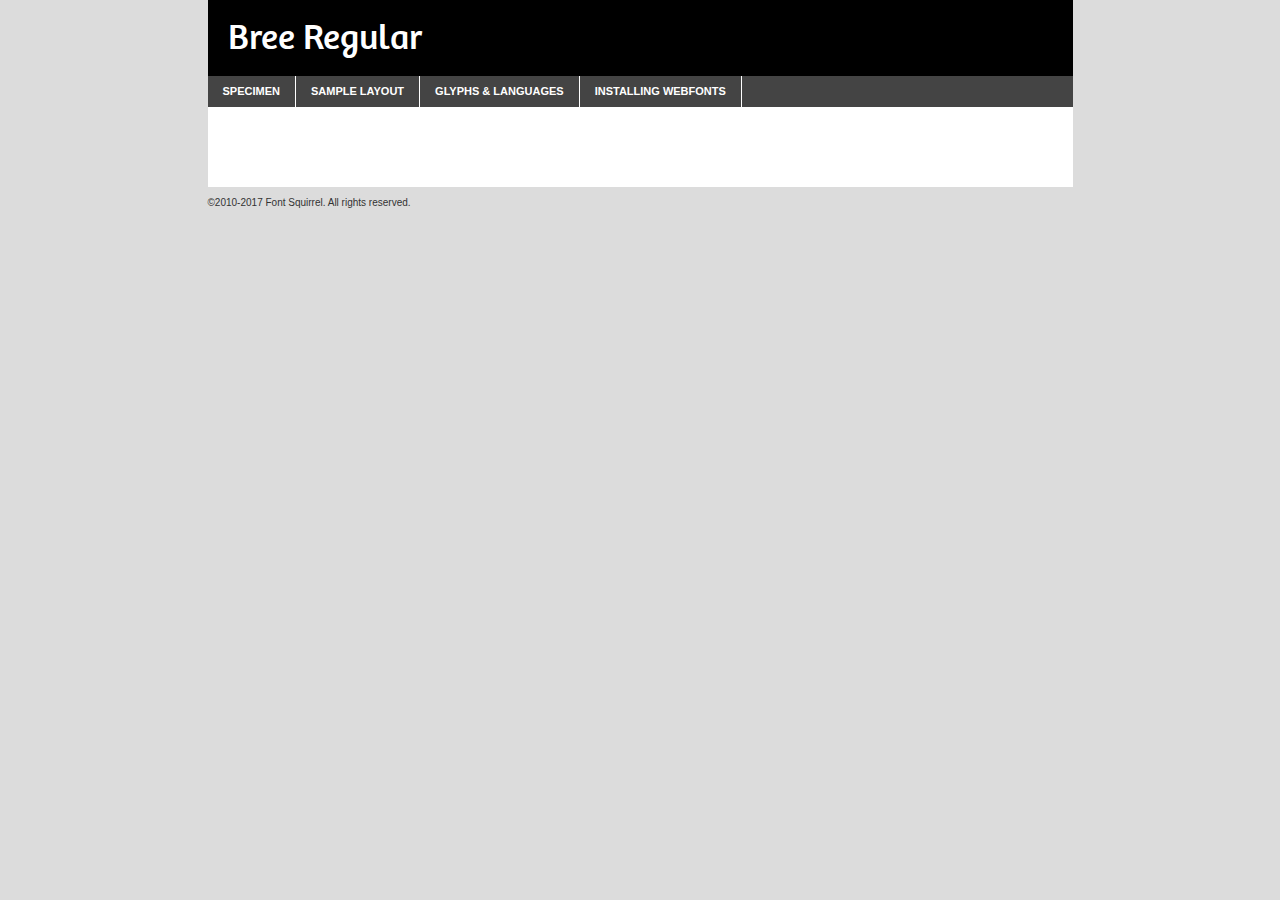
<file: brewing.studio/font/bree/bree-demo.html>
<!DOCTYPE html PUBLIC "-//W3C//DTD XHTML 1.0 Transitional//EN"
	"http://www.w3.org/TR/xhtml1/DTD/xhtml1-transitional.dtd">

<html xmlns="http://www.w3.org/1999/xhtml" xml:lang="en" lang="en">
<head>
	<meta http-equiv="Content-Type" content="text/html; charset=utf-8" />
	<script src="http://ajax.googleapis.com/ajax/libs/jquery/1.7.2/jquery.min.js" type="text/javascript" charset="utf-8"></script>
	<script type="text/javascript">
	(function($){$.fn.easyTabs=function(option){var param=jQuery.extend({fadeSpeed:"fast",defaultContent:1,activeClass:'active'},option);$(this).each(function(){var thisId="#"+this.id;if(param.defaultContent==''){param.defaultContent=1;}
	if(typeof param.defaultContent=="number")
	{var defaultTab=$(thisId+" .tabs li:eq("+(param.defaultContent-1)+") a").attr('href').substr(1);}else{var defaultTab=param.defaultContent;}
	$(thisId+" .tabs li a").each(function(){var tabToHide=$(this).attr('href').substr(1);$("#"+tabToHide).addClass('easytabs-tab-content');});hideAll();changeContent(defaultTab);function hideAll(){$(thisId+" .easytabs-tab-content").hide();}
	function changeContent(tabId){hideAll();$(thisId+" .tabs li").removeClass(param.activeClass);$(thisId+" .tabs li a[href=#"+tabId+"]").closest('li').addClass(param.activeClass);if(param.fadeSpeed!="none")
	{$(thisId+" #"+tabId).fadeIn(param.fadeSpeed);}else{$(thisId+" #"+tabId).show();}}
	$(thisId+" .tabs li").click(function(){var tabId=$(this).find('a').attr('href').substr(1);changeContent(tabId);return false;});});}})(jQuery);
	</script>
	<link rel="stylesheet" href="specimen_files/specimen_stylesheet.css" type="text/css" charset="utf-8" />
	<link rel="stylesheet" href="stylesheet.css" type="text/css" charset="utf-8" />

	<style type="text/css">
					body{
				font-family: 'bree_rgregular';
							}
		</style>

	<title>Bree Regular Specimen</title>
	
	
	<script type="text/javascript" charset="utf-8">
		$(document).ready(function() {
			$('#container').easyTabs({defaultContent:1});
		});
	</script>
</head>

<body>
<div id="container">
	<div id="header">
		Bree Regular	</div>
	<ul class="tabs">
		<li><a href="#specimen">Specimen</a></li>
		<li><a href="#layout">Sample Layout</a></li>
				<li><a href="#glyphs">Glyphs &amp; Languages</a></li>
		<li><a href="#installing">Installing Webfonts</a></li>
		
	</ul>
	
	<div id="main_content">

		
			<div id="specimen">
		
				<div class="section">
					<div class="grid12 firstcol">
						<div class="huge">AaBb</div>
					</div>
				</div>
		
				<div class="section">
					<div class="glyph_range">A&#x200B;B&#x200b;C&#x200b;D&#x200b;E&#x200b;F&#x200b;G&#x200b;H&#x200b;I&#x200b;J&#x200b;K&#x200b;L&#x200b;M&#x200b;N&#x200b;O&#x200b;P&#x200b;Q&#x200b;R&#x200b;S&#x200b;T&#x200b;U&#x200b;V&#x200b;W&#x200b;X&#x200b;Y&#x200b;Z&#x200b;a&#x200b;b&#x200b;c&#x200b;d&#x200b;e&#x200b;f&#x200b;g&#x200b;h&#x200b;i&#x200b;j&#x200b;k&#x200b;l&#x200b;m&#x200b;n&#x200b;o&#x200b;p&#x200b;q&#x200b;r&#x200b;s&#x200b;t&#x200b;u&#x200b;v&#x200b;w&#x200b;x&#x200b;y&#x200b;z&#x200b;1&#x200b;2&#x200b;3&#x200b;4&#x200b;5&#x200b;6&#x200b;7&#x200b;8&#x200b;9&#x200b;0&#x200b;&amp;&#x200b;.&#x200b;,&#x200b;?&#x200b;!&#x200b;&#64;&#x200b;(&#x200b;)&#x200b;#&#x200b;$&#x200b;%&#x200b;*&#x200b;+&#x200b;-&#x200b;=&#x200b;:&#x200b;;</div>
				</div>
				<div class="section">
					<div class="grid12 firstcol">
						<table class="sample_table">
							<tr><td>10</td><td class="size10">abcdefghijklmnopqrstuvwxyzABCDEFGHIJKLMNOPQRSTUVWXYZ0123456789abcdefghijklmnopqrstuvwxyzABCDEFGHIJKLMNOPQRSTUVWXYZ0123456789abcdefghijklmnopqrstuvwxyzABCDEFGHIJKLMNOPQRSTUVWXYZ</td></tr>
							<tr><td>11</td><td class="size11">abcdefghijklmnopqrstuvwxyzABCDEFGHIJKLMNOPQRSTUVWXYZ0123456789abcdefghijklmnopqrstuvwxyzABCDEFGHIJKLMNOPQRSTUVWXYZ0123456789abcdefghijklmnopqrstuvwxyzABCDEFGHIJKLMNOPQRSTUVWXYZ</td></tr>
							<tr><td>12</td><td class="size12">abcdefghijklmnopqrstuvwxyzABCDEFGHIJKLMNOPQRSTUVWXYZ0123456789abcdefghijklmnopqrstuvwxyzABCDEFGHIJKLMNOPQRSTUVWXYZ0123456789abcdefghijklmnopqrstuvwxyzABCDEFGHIJKLMNOPQRSTUVWXYZ</td></tr>
							<tr><td>13</td><td class="size13">abcdefghijklmnopqrstuvwxyzABCDEFGHIJKLMNOPQRSTUVWXYZ0123456789abcdefghijklmnopqrstuvwxyzABCDEFGHIJKLMNOPQRSTUVWXYZ0123456789abcdefghijklmnopqrstuvwxyzABCDEFGHIJKLMNOPQRSTUVWXYZ</td></tr>
							<tr><td>14</td><td class="size14">abcdefghijklmnopqrstuvwxyzABCDEFGHIJKLMNOPQRSTUVWXYZ0123456789abcdefghijklmnopqrstuvwxyzABCDEFGHIJKLMNOPQRSTUVWXYZ0123456789abcdefghijklmnopqrstuvwxyzABCDEFGHIJKLMNOPQRSTUVWXYZ</td></tr>
							<tr><td>16</td><td class="size16">abcdefghijklmnopqrstuvwxyzABCDEFGHIJKLMNOPQRSTUVWXYZ0123456789abcdefghijklmnopqrstuvwxyzABCDEFGHIJKLMNOPQRSTUVWXYZ</td></tr>
							<tr><td>18</td><td class="size18">abcdefghijklmnopqrstuvwxyzABCDEFGHIJKLMNOPQRSTUVWXYZ0123456789abcdefghijklmnopqrstuvwxyzABCDEFGHIJKLMNOPQRSTUVWXYZ</td></tr>
							<tr><td>20</td><td class="size20">abcdefghijklmnopqrstuvwxyzABCDEFGHIJKLMNOPQRSTUVWXYZ0123456789abcdefghijklmnopqrstuvwxyzABCDEFGHIJKLMNOPQRSTUVWXYZ</td></tr>
							<tr><td>24</td><td class="size24">abcdefghijklmnopqrstuvwxyzABCDEFGHIJKLMNOPQRSTUVWXYZ0123456789abcdefghijklmnopqrstuvwxyzABCDEFGHIJKLMNOPQRSTUVWXYZ</td></tr>
							<tr><td>30</td><td class="size30">abcdefghijklmnopqrstuvwxyzABCDEFGHIJKLMNOPQRSTUVWXYZ0123456789abcdefghijklmnopqrstuvwxyzABCDEFGHIJKLMNOPQRSTUVWXYZ</td></tr>
							<tr><td>36</td><td class="size36">abcdefghijklmnopqrstuvwxyzABCDEFGHIJKLMNOPQRSTUVWXYZ0123456789abcdefghijklmnopqrstuvwxyzABCDEFGHIJKLMNOPQRSTUVWXYZ</td></tr>
							<tr><td>48</td><td class="size48">abcdefghijklmnopqrstuvwxyzABCDEFGHIJKLMNOPQRSTUVWXYZ0123456789abcdefghijklmnopqrstuvwxyzABCDEFGHIJKLMNOPQRSTUVWXYZ</td></tr>
							<tr><td>60</td><td class="size60">abcdefghijklmnopqrstuvwxyzABCDEFGHIJKLMNOPQRSTUVWXYZ0123456789abcdefghijklmnopqrstuvwxyzABCDEFGHIJKLMNOPQRSTUVWXYZ</td></tr>
							<tr><td>72</td><td class="size72">abcdefghijklmnopqrstuvwxyzABCDEFGHIJKLMNOPQRSTUVWXYZ0123456789abcdefghijklmnopqrstuvwxyzABCDEFGHIJKLMNOPQRSTUVWXYZ</td></tr>
							<tr><td>90</td><td class="size90">abcdefghijklmnopqrstuvwxyzABCDEFGHIJKLMNOPQRSTUVWXYZ0123456789abcdefghijklmnopqrstuvwxyzABCDEFGHIJKLMNOPQRSTUVWXYZ</td></tr>
						</table>
				
					</div>
			
				</div>
		
		
		
								<div class="section" id="bodycomparison">


										<div id="xheight">
				<div class="fontbody">&#x25FC;&#x25FC;&#x25FC;&#x25FC;&#x25FC;&#x25FC;&#x25FC;&#x25FC;&#x25FC;&#x25FC;&#x25FC;&#x25FC;&#x25FC;&#x25FC;&#x25FC;&#x25FC;&#x25FC;&#x25FC;&#x25FC;&#x25FC;&#x25FC;&#x25FC;&#x25FC;&#x25FC;&#x25FC;&#x25FC;&#x25FC;&#x25FC;&#x25FC;&#x25FC;&#x25FC;&#x25FC;&#x25FC;&#x25FC;&#x25FC;&#x25FC;&#x25FC;&#x25FC;&#x25FC;&#x25FC;&#x25FC;&#x25FC;&#x25FC;&#x25FC;&#x25FC;&#x25FC;&#x25FC;&#x25FC;&#x25FC;&#x25FC;&#x25FC;&#x25FC;&#x25FC;&#x25FC;&#x25FC;&#x25FC;&#x25FC;&#x25FC;&#x25FC;&#x25FC;&#x25FC;&#x25FC;&#x25FC;&#x25FC;&#x25FC;&#x25FC;&#x25FC;&#x25FC;&#x25FC;&#x25FC;&#x25FC;&#x25FC;&#x25FC;&#x25FC;&#x25FC;&#x25FC;&#x25FC;&#x25FC;&#x25FC;&#x25FC;&#x25FC;&#x25FC;&#x25FC;&#x25FC;&#x25FC;&#x25FC;&#x25FC;&#x25FC;&#x25FC;&#x25FC;&#x25FC;&#x25FC;&#x25FC;&#x25FC;&#x25FC;&#x25FC;&#x25FC;&#x25FC;&#x25FC;body</div><div class="arialbody">body</div><div class="verdanabody">body</div><div class="georgiabody">body</div></div>
										<div class="fontbody" style="z-index:1">
											body<span>Bree Regular</span>
										</div>
										<div class="arialbody" style="z-index:1">
											body<span>Arial</span>
										</div>
										<div class="verdanabody" style="z-index:1">
											body<span>Verdana</span>
										</div>
										<div class="georgiabody" style="z-index:1">
											body<span>Georgia</span>
										</div>



								</div>
		
		
				<div class="section psample psample_row1" id="">
					
					<div class="grid2 firstcol">
						<p class="size10"><span>10.</span>Aenean lacinia bibendum nulla sed consectetur. Fusce dapibus, tellus ac cursus commodo, tortor mauris condimentum nibh, ut fermentum massa justo sit amet risus. Nullam id dolor id nibh ultricies vehicula ut id elit. Cum sociis natoque penatibus et magnis dis parturient montes, nascetur ridiculus mus. Nulla vitae elit libero, a pharetra augue.</p>
			
					</div>
					<div class="grid3">
						<p class="size11"><span>11.</span>Aenean lacinia bibendum nulla sed consectetur. Fusce dapibus, tellus ac cursus commodo, tortor mauris condimentum nibh, ut fermentum massa justo sit amet risus. Nullam id dolor id nibh ultricies vehicula ut id elit. Cum sociis natoque penatibus et magnis dis parturient montes, nascetur ridiculus mus. Nulla vitae elit libero, a pharetra augue.</p>
			
					</div>
					<div class="grid3">
						<p class="size12"><span>12.</span>Aenean lacinia bibendum nulla sed consectetur. Fusce dapibus, tellus ac cursus commodo, tortor mauris condimentum nibh, ut fermentum massa justo sit amet risus. Nullam id dolor id nibh ultricies vehicula ut id elit. Cum sociis natoque penatibus et magnis dis parturient montes, nascetur ridiculus mus. Nulla vitae elit libero, a pharetra augue.</p>
			
					</div>
					<div class="grid4">
						<p class="size13"><span>13.</span>Aenean lacinia bibendum nulla sed consectetur. Fusce dapibus, tellus ac cursus commodo, tortor mauris condimentum nibh, ut fermentum massa justo sit amet risus. Nullam id dolor id nibh ultricies vehicula ut id elit. Cum sociis natoque penatibus et magnis dis parturient montes, nascetur ridiculus mus. Nulla vitae elit libero, a pharetra augue.</p>
			
					</div>
					<div class="white_blend"></div>
					
				</div>
				<div class="section psample psample_row2" id="">
					<div class="grid3 firstcol">
						<p class="size14"><span>14.</span>Aenean lacinia bibendum nulla sed consectetur. Fusce dapibus, tellus ac cursus commodo, tortor mauris condimentum nibh, ut fermentum massa justo sit amet risus. Nullam id dolor id nibh ultricies vehicula ut id elit. Cum sociis natoque penatibus et magnis dis parturient montes, nascetur ridiculus mus. Nulla vitae elit libero, a pharetra augue.</p>
			
					</div>
					<div class="grid4">
						<p class="size16"><span>16.</span>Aenean lacinia bibendum nulla sed consectetur. Fusce dapibus, tellus ac cursus commodo, tortor mauris condimentum nibh, ut fermentum massa justo sit amet risus. Nullam id dolor id nibh ultricies vehicula ut id elit. Cum sociis natoque penatibus et magnis dis parturient montes, nascetur ridiculus mus. Nulla vitae elit libero, a pharetra augue.</p>
			
					</div>
					<div class="grid5">
						<p class="size18"><span>18.</span>Aenean lacinia bibendum nulla sed consectetur. Fusce dapibus, tellus ac cursus commodo, tortor mauris condimentum nibh, ut fermentum massa justo sit amet risus. Nullam id dolor id nibh ultricies vehicula ut id elit. Cum sociis natoque penatibus et magnis dis parturient montes, nascetur ridiculus mus. Nulla vitae elit libero, a pharetra augue.</p>
			
					</div>

					<div class="white_blend"></div>

				</div>
				
				<div class="section psample psample_row3" id="">
					<div class="grid5 firstcol">
						<p class="size20"><span>20.</span>Aenean lacinia bibendum nulla sed consectetur. Fusce dapibus, tellus ac cursus commodo, tortor mauris condimentum nibh, ut fermentum massa justo sit amet risus. Nullam id dolor id nibh ultricies vehicula ut id elit. Cum sociis natoque penatibus et magnis dis parturient montes, nascetur ridiculus mus. Nulla vitae elit libero, a pharetra augue.</p>
					</div>
					<div class="grid7">
						<p class="size24"><span>24.</span>Aenean lacinia bibendum nulla sed consectetur. Fusce dapibus, tellus ac cursus commodo, tortor mauris condimentum nibh, ut fermentum massa justo sit amet risus. Nullam id dolor id nibh ultricies vehicula ut id elit. Cum sociis natoque penatibus et magnis dis parturient montes, nascetur ridiculus mus. Nulla vitae elit libero, a pharetra augue.</p>
					</div>
					
					<div class="white_blend"></div>
					
				</div>
				
				<div class="section psample psample_row4" id="">
					<div class="grid12 firstcol">
						<p class="size30"><span>30.</span>Aenean lacinia bibendum nulla sed consectetur. Fusce dapibus, tellus ac cursus commodo, tortor mauris condimentum nibh, ut fermentum massa justo sit amet risus. Nullam id dolor id nibh ultricies vehicula ut id elit. Cum sociis natoque penatibus et magnis dis parturient montes, nascetur ridiculus mus. Nulla vitae elit libero, a pharetra augue.</p>
					</div>
					<div class="white_blend"></div>
					
				</div>
				
				
				
				<div class="section psample psample_row1 fullreverse">
					<div class="grid2 firstcol">
						<p class="size10"><span>10.</span>Aenean lacinia bibendum nulla sed consectetur. Fusce dapibus, tellus ac cursus commodo, tortor mauris condimentum nibh, ut fermentum massa justo sit amet risus. Nullam id dolor id nibh ultricies vehicula ut id elit. Cum sociis natoque penatibus et magnis dis parturient montes, nascetur ridiculus mus. Nulla vitae elit libero, a pharetra augue.</p>
			
					</div>
					<div class="grid3">
						<p class="size11"><span>11.</span>Aenean lacinia bibendum nulla sed consectetur. Fusce dapibus, tellus ac cursus commodo, tortor mauris condimentum nibh, ut fermentum massa justo sit amet risus. Nullam id dolor id nibh ultricies vehicula ut id elit. Cum sociis natoque penatibus et magnis dis parturient montes, nascetur ridiculus mus. Nulla vitae elit libero, a pharetra augue.</p>
			
					</div>
					<div class="grid3">
						<p class="size12"><span>12.</span>Aenean lacinia bibendum nulla sed consectetur. Fusce dapibus, tellus ac cursus commodo, tortor mauris condimentum nibh, ut fermentum massa justo sit amet risus. Nullam id dolor id nibh ultricies vehicula ut id elit. Cum sociis natoque penatibus et magnis dis parturient montes, nascetur ridiculus mus. Nulla vitae elit libero, a pharetra augue.</p>
			
					</div>
					<div class="grid4">
						<p class="size13"><span>13.</span>Aenean lacinia bibendum nulla sed consectetur. Fusce dapibus, tellus ac cursus commodo, tortor mauris condimentum nibh, ut fermentum massa justo sit amet risus. Nullam id dolor id nibh ultricies vehicula ut id elit. Cum sociis natoque penatibus et magnis dis parturient montes, nascetur ridiculus mus. Nulla vitae elit libero, a pharetra augue.</p>
			
					</div>
					<div class="black_blend"></div>
					
				</div>
				
				<div class="section psample psample_row2 fullreverse">
					<div class="grid3 firstcol">
						<p class="size14"><span>14.</span>Aenean lacinia bibendum nulla sed consectetur. Fusce dapibus, tellus ac cursus commodo, tortor mauris condimentum nibh, ut fermentum massa justo sit amet risus. Nullam id dolor id nibh ultricies vehicula ut id elit. Cum sociis natoque penatibus et magnis dis parturient montes, nascetur ridiculus mus. Nulla vitae elit libero, a pharetra augue.</p>
			
					</div>
					<div class="grid4">
						<p class="size16"><span>16.</span>Aenean lacinia bibendum nulla sed consectetur. Fusce dapibus, tellus ac cursus commodo, tortor mauris condimentum nibh, ut fermentum massa justo sit amet risus. Nullam id dolor id nibh ultricies vehicula ut id elit. Cum sociis natoque penatibus et magnis dis parturient montes, nascetur ridiculus mus. Nulla vitae elit libero, a pharetra augue.</p>
			
					</div>
					<div class="grid5">
						<p class="size18"><span>18.</span>Aenean lacinia bibendum nulla sed consectetur. Fusce dapibus, tellus ac cursus commodo, tortor mauris condimentum nibh, ut fermentum massa justo sit amet risus. Nullam id dolor id nibh ultricies vehicula ut id elit. Cum sociis natoque penatibus et magnis dis parturient montes, nascetur ridiculus mus. Nulla vitae elit libero, a pharetra augue.</p>
			
					</div>
					<div class="black_blend"></div>

				</div>
				
				<div class="section psample fullreverse psample_row3" id="">
					<div class="grid5 firstcol">
						<p class="size20"><span>20.</span>Aenean lacinia bibendum nulla sed consectetur. Fusce dapibus, tellus ac cursus commodo, tortor mauris condimentum nibh, ut fermentum massa justo sit amet risus. Nullam id dolor id nibh ultricies vehicula ut id elit. Cum sociis natoque penatibus et magnis dis parturient montes, nascetur ridiculus mus. Nulla vitae elit libero, a pharetra augue.</p>
					</div>
					<div class="grid7">
						<p class="size24"><span>24.</span>Aenean lacinia bibendum nulla sed consectetur. Fusce dapibus, tellus ac cursus commodo, tortor mauris condimentum nibh, ut fermentum massa justo sit amet risus. Nullam id dolor id nibh ultricies vehicula ut id elit. Cum sociis natoque penatibus et magnis dis parturient montes, nascetur ridiculus mus. Nulla vitae elit libero, a pharetra augue.</p>
					</div>
					
					<div class="black_blend"></div>
					
				</div>
				
				<div class="section psample fullreverse psample_row4" id="" style="border-bottom: 20px #000 solid;">
					<div class="grid12 firstcol">
						<p class="size30"><span>30.</span>Aenean lacinia bibendum nulla sed consectetur. Fusce dapibus, tellus ac cursus commodo, tortor mauris condimentum nibh, ut fermentum massa justo sit amet risus. Nullam id dolor id nibh ultricies vehicula ut id elit. Cum sociis natoque penatibus et magnis dis parturient montes, nascetur ridiculus mus. Nulla vitae elit libero, a pharetra augue.</p>
					</div>
					<div class="black_blend"></div>
					
				</div>
				
				
				
				
			</div>
			
			<div id="layout">
				
				<div class="section">
					
					<div class="grid12 firstcol">
						<h1>Lorem Ipsum Dolor</h1>
						<h2>Etiam porta sem malesuada magna mollis euismod</h2>
						
						<p class="byline">By <a href="#link">Aenean Lacinia</a></p>
					</div>
				</div>
				<div class="section">
					<div class="grid8 firstcol">
						<p class="large">Donec sed odio dui. Morbi leo risus, porta ac consectetur ac, vestibulum at eros. Fusce dapibus, tellus ac cursus commodo, tortor mauris condimentum nibh, ut fermentum massa justo sit amet risus. </p>

						
						<h3>Pellentesque ornare sem</h3>

						<p>Maecenas sed diam eget risus varius blandit sit amet non magna. Maecenas faucibus mollis interdum. Donec ullamcorper nulla non metus auctor fringilla. Nullam id dolor id nibh ultricies vehicula ut id elit. Nullam id dolor id nibh ultricies vehicula ut id elit. </p>

						<p>Aenean eu leo quam. Pellentesque ornare sem lacinia quam venenatis vestibulum. Lorem ipsum dolor sit amet, consectetur adipiscing elit. Cum sociis natoque penatibus et magnis dis parturient montes, nascetur ridiculus mus. </p>

						<p>Nulla vitae elit libero, a pharetra augue. Praesent commodo cursus magna, vel scelerisque nisl consectetur et. Aenean lacinia bibendum nulla sed consectetur. </p>

						<p>Nullam quis risus eget urna mollis ornare vel eu leo. Nullam quis risus eget urna mollis ornare vel eu leo. Maecenas sed diam eget risus varius blandit sit amet non magna. Donec ullamcorper nulla non metus auctor fringilla. </p>

						<h3>Cras mattis consectetur</h3>

						<p>Aenean eu leo quam. Pellentesque ornare sem lacinia quam venenatis vestibulum. Aenean lacinia bibendum nulla sed consectetur. Integer posuere erat a ante venenatis dapibus posuere velit aliquet. Cras mattis consectetur purus sit amet fermentum. </p>

						<p>Nullam id dolor id nibh ultricies vehicula ut id elit. Nullam quis risus eget urna mollis ornare vel eu leo. Cras mattis consectetur purus sit amet fermentum.</p>
					</div>
					
					<div class="grid4 sidebar">
						
						<div class="box reverse">
							<p class="last">Nullam quis risus eget urna mollis ornare vel eu leo. Donec ullamcorper nulla non metus auctor fringilla. Cras mattis consectetur purus sit amet fermentum. Sed posuere consectetur est at lobortis. Lorem ipsum dolor sit amet, consectetur adipiscing elit. </p>
						</div>
						
						<p class="caption">Maecenas sed diam eget risus varius.</p>

						<p>Vestibulum id ligula porta felis euismod semper. Integer posuere erat a ante venenatis dapibus posuere velit aliquet. Vestibulum id ligula porta felis euismod semper. Sed posuere consectetur est at lobortis. Maecenas sed diam eget risus varius blandit sit amet non magna. Fusce dapibus, tellus ac cursus commodo, tortor mauris condimentum nibh, ut fermentum massa justo sit amet risus. </p>

					

						<p>Duis mollis, est non commodo luctus, nisi erat porttitor ligula, eget lacinia odio sem nec elit. Aenean lacinia bibendum nulla sed consectetur. Vivamus sagittis lacus vel augue laoreet rutrum faucibus dolor auctor. Aenean lacinia bibendum nulla sed consectetur. Nullam quis risus eget urna mollis ornare vel eu leo. </p>

						<p>Praesent commodo cursus magna, vel scelerisque nisl consectetur et. Donec ullamcorper nulla non metus auctor fringilla. Maecenas faucibus mollis interdum. Fusce dapibus, tellus ac cursus commodo, tortor mauris condimentum nibh, ut fermentum massa justo sit amet risus. </p>

					</div>
				</div>
				
			</div>


			



		<div id="glyphs">
			<div class="section">
				<div class="grid12 firstcol">
			
				<h1>Language Support</h1>
				<p>The subset of Bree Regular in this kit supports the following languages:<br />
			
					Albanian, Basque, Breton, Chamorro, Danish, Dutch, English, Faroese, Finnish, French, Frisian, Galician, German, Icelandic, Italian, Malagasy, Norwegian, Portuguese, Spanish, Swedish, Alsatian, Aragonese, Arapaho, Arrernte, Asturian, Aymara, Bislama, Cebuano, Corsican, Fijian, French_creole, Genoese, Gilbertese, Greenlandic, Haitian_creole, Hiligaynon, Hmong, Hopi, Ibanag, Iloko_ilokano, Indonesian, Interglossa_glosa, Interlingua, Irish_gaelic, Jerriais, Lojban, Lombard, Luxembourgeois, Manx, Mohawk, Norfolk_pitcairnese, Occitan, Oromo, Pangasinan, Papiamento, Piedmontese, Potawatomi, Rhaeto-romance, Romansh, Rotokas, Sami_lule, Samoan, Sardinian, Scots_gaelic, Seychelles_creole, Shona, Sicilian, Somali, Southern_ndebele, Swahili, Swati_swazi, Tagalog_filipino_pilipino, Tetum, Tok_pisin, Uyghur_latinized, Volapuk, Walloon, Warlpiri, Xhosa, Yapese, Zulu, Latinbasic, Ubasic, Demo				</p>
				<h1>Glyph Chart</h1>
				<p>The subset of Bree Regular in this kit includes all the glyphs listed below. Unicode entities are included above each glyph to help you insert individual characters into your layout.</p>
				<div id="glyph_chart">
			
																														 <div><p>&amp;#13;</p>&#13;</div>
																				 <div><p>&amp;#32;</p>&#32;</div>
																				 <div><p>&amp;#33;</p>&#33;</div>
																				 <div><p>&amp;#34;</p>&#34;</div>
																				 <div><p>&amp;#35;</p>&#35;</div>
																				 <div><p>&amp;#36;</p>&#36;</div>
																				 <div><p>&amp;#37;</p>&#37;</div>
																				 <div><p>&amp;#38;</p>&#38;</div>
																				 <div><p>&amp;#39;</p>&#39;</div>
																				 <div><p>&amp;#40;</p>&#40;</div>
																				 <div><p>&amp;#41;</p>&#41;</div>
																				 <div><p>&amp;#42;</p>&#42;</div>
																				 <div><p>&amp;#43;</p>&#43;</div>
																				 <div><p>&amp;#44;</p>&#44;</div>
																				 <div><p>&amp;#45;</p>&#45;</div>
																				 <div><p>&amp;#46;</p>&#46;</div>
																				 <div><p>&amp;#47;</p>&#47;</div>
																				 <div><p>&amp;#48;</p>&#48;</div>
																				 <div><p>&amp;#49;</p>&#49;</div>
																				 <div><p>&amp;#50;</p>&#50;</div>
																				 <div><p>&amp;#51;</p>&#51;</div>
																				 <div><p>&amp;#52;</p>&#52;</div>
																				 <div><p>&amp;#53;</p>&#53;</div>
																				 <div><p>&amp;#54;</p>&#54;</div>
																				 <div><p>&amp;#55;</p>&#55;</div>
																				 <div><p>&amp;#56;</p>&#56;</div>
																				 <div><p>&amp;#57;</p>&#57;</div>
																				 <div><p>&amp;#58;</p>&#58;</div>
																				 <div><p>&amp;#59;</p>&#59;</div>
																				 <div><p>&amp;#60;</p>&#60;</div>
																				 <div><p>&amp;#61;</p>&#61;</div>
																				 <div><p>&amp;#62;</p>&#62;</div>
																				 <div><p>&amp;#63;</p>&#63;</div>
																				 <div><p>&amp;#64;</p>&#64;</div>
																				 <div><p>&amp;#65;</p>&#65;</div>
																				 <div><p>&amp;#66;</p>&#66;</div>
																				 <div><p>&amp;#67;</p>&#67;</div>
																				 <div><p>&amp;#68;</p>&#68;</div>
																				 <div><p>&amp;#69;</p>&#69;</div>
																				 <div><p>&amp;#70;</p>&#70;</div>
																				 <div><p>&amp;#71;</p>&#71;</div>
																				 <div><p>&amp;#72;</p>&#72;</div>
																				 <div><p>&amp;#73;</p>&#73;</div>
																				 <div><p>&amp;#74;</p>&#74;</div>
																				 <div><p>&amp;#75;</p>&#75;</div>
																				 <div><p>&amp;#76;</p>&#76;</div>
																				 <div><p>&amp;#77;</p>&#77;</div>
																				 <div><p>&amp;#78;</p>&#78;</div>
																				 <div><p>&amp;#79;</p>&#79;</div>
																				 <div><p>&amp;#80;</p>&#80;</div>
																				 <div><p>&amp;#81;</p>&#81;</div>
																				 <div><p>&amp;#82;</p>&#82;</div>
																				 <div><p>&amp;#83;</p>&#83;</div>
																				 <div><p>&amp;#84;</p>&#84;</div>
																				 <div><p>&amp;#85;</p>&#85;</div>
																				 <div><p>&amp;#86;</p>&#86;</div>
																				 <div><p>&amp;#87;</p>&#87;</div>
																				 <div><p>&amp;#88;</p>&#88;</div>
																				 <div><p>&amp;#89;</p>&#89;</div>
																				 <div><p>&amp;#90;</p>&#90;</div>
																				 <div><p>&amp;#91;</p>&#91;</div>
																				 <div><p>&amp;#92;</p>&#92;</div>
																				 <div><p>&amp;#93;</p>&#93;</div>
																				 <div><p>&amp;#94;</p>&#94;</div>
																				 <div><p>&amp;#95;</p>&#95;</div>
																				 <div><p>&amp;#96;</p>&#96;</div>
																				 <div><p>&amp;#97;</p>&#97;</div>
																				 <div><p>&amp;#98;</p>&#98;</div>
																				 <div><p>&amp;#99;</p>&#99;</div>
																				 <div><p>&amp;#100;</p>&#100;</div>
																				 <div><p>&amp;#101;</p>&#101;</div>
																				 <div><p>&amp;#102;</p>&#102;</div>
																				 <div><p>&amp;#103;</p>&#103;</div>
																				 <div><p>&amp;#104;</p>&#104;</div>
																				 <div><p>&amp;#105;</p>&#105;</div>
																				 <div><p>&amp;#106;</p>&#106;</div>
																				 <div><p>&amp;#107;</p>&#107;</div>
																				 <div><p>&amp;#108;</p>&#108;</div>
																				 <div><p>&amp;#109;</p>&#109;</div>
																				 <div><p>&amp;#110;</p>&#110;</div>
																				 <div><p>&amp;#111;</p>&#111;</div>
																				 <div><p>&amp;#112;</p>&#112;</div>
																				 <div><p>&amp;#113;</p>&#113;</div>
																				 <div><p>&amp;#114;</p>&#114;</div>
																				 <div><p>&amp;#115;</p>&#115;</div>
																				 <div><p>&amp;#116;</p>&#116;</div>
																				 <div><p>&amp;#117;</p>&#117;</div>
																				 <div><p>&amp;#118;</p>&#118;</div>
																				 <div><p>&amp;#119;</p>&#119;</div>
																				 <div><p>&amp;#120;</p>&#120;</div>
																				 <div><p>&amp;#121;</p>&#121;</div>
																				 <div><p>&amp;#122;</p>&#122;</div>
																				 <div><p>&amp;#123;</p>&#123;</div>
																				 <div><p>&amp;#124;</p>&#124;</div>
																				 <div><p>&amp;#125;</p>&#125;</div>
																				 <div><p>&amp;#126;</p>&#126;</div>
																				 <div><p>&amp;#160;</p>&#160;</div>
																				 <div><p>&amp;#161;</p>&#161;</div>
																				 <div><p>&amp;#162;</p>&#162;</div>
																				 <div><p>&amp;#163;</p>&#163;</div>
																				 <div><p>&amp;#165;</p>&#165;</div>
																				 <div><p>&amp;#166;</p>&#166;</div>
																				 <div><p>&amp;#167;</p>&#167;</div>
																				 <div><p>&amp;#168;</p>&#168;</div>
																				 <div><p>&amp;#169;</p>&#169;</div>
																				 <div><p>&amp;#170;</p>&#170;</div>
																				 <div><p>&amp;#171;</p>&#171;</div>
																				 <div><p>&amp;#172;</p>&#172;</div>
																				 <div><p>&amp;#173;</p>&#173;</div>
																				 <div><p>&amp;#174;</p>&#174;</div>
																				 <div><p>&amp;#175;</p>&#175;</div>
																				 <div><p>&amp;#176;</p>&#176;</div>
																				 <div><p>&amp;#177;</p>&#177;</div>
																				 <div><p>&amp;#178;</p>&#178;</div>
																				 <div><p>&amp;#179;</p>&#179;</div>
																				 <div><p>&amp;#180;</p>&#180;</div>
																				 <div><p>&amp;#181;</p>&#181;</div>
																				 <div><p>&amp;#182;</p>&#182;</div>
																				 <div><p>&amp;#183;</p>&#183;</div>
																				 <div><p>&amp;#184;</p>&#184;</div>
																				 <div><p>&amp;#185;</p>&#185;</div>
																				 <div><p>&amp;#186;</p>&#186;</div>
																				 <div><p>&amp;#187;</p>&#187;</div>
																				 <div><p>&amp;#188;</p>&#188;</div>
																				 <div><p>&amp;#189;</p>&#189;</div>
																				 <div><p>&amp;#190;</p>&#190;</div>
																				 <div><p>&amp;#191;</p>&#191;</div>
																				 <div><p>&amp;#192;</p>&#192;</div>
																				 <div><p>&amp;#193;</p>&#193;</div>
																				 <div><p>&amp;#194;</p>&#194;</div>
																				 <div><p>&amp;#195;</p>&#195;</div>
																				 <div><p>&amp;#196;</p>&#196;</div>
																				 <div><p>&amp;#197;</p>&#197;</div>
																				 <div><p>&amp;#198;</p>&#198;</div>
																				 <div><p>&amp;#199;</p>&#199;</div>
																				 <div><p>&amp;#200;</p>&#200;</div>
																				 <div><p>&amp;#201;</p>&#201;</div>
																				 <div><p>&amp;#202;</p>&#202;</div>
																				 <div><p>&amp;#203;</p>&#203;</div>
																				 <div><p>&amp;#204;</p>&#204;</div>
																				 <div><p>&amp;#205;</p>&#205;</div>
																				 <div><p>&amp;#206;</p>&#206;</div>
																				 <div><p>&amp;#207;</p>&#207;</div>
																				 <div><p>&amp;#208;</p>&#208;</div>
																				 <div><p>&amp;#209;</p>&#209;</div>
																				 <div><p>&amp;#210;</p>&#210;</div>
																				 <div><p>&amp;#211;</p>&#211;</div>
																				 <div><p>&amp;#212;</p>&#212;</div>
																				 <div><p>&amp;#213;</p>&#213;</div>
																				 <div><p>&amp;#214;</p>&#214;</div>
																				 <div><p>&amp;#215;</p>&#215;</div>
																				 <div><p>&amp;#216;</p>&#216;</div>
																				 <div><p>&amp;#217;</p>&#217;</div>
																				 <div><p>&amp;#218;</p>&#218;</div>
																				 <div><p>&amp;#219;</p>&#219;</div>
																				 <div><p>&amp;#220;</p>&#220;</div>
																				 <div><p>&amp;#221;</p>&#221;</div>
																				 <div><p>&amp;#222;</p>&#222;</div>
																				 <div><p>&amp;#223;</p>&#223;</div>
																				 <div><p>&amp;#224;</p>&#224;</div>
																				 <div><p>&amp;#225;</p>&#225;</div>
																				 <div><p>&amp;#226;</p>&#226;</div>
																				 <div><p>&amp;#227;</p>&#227;</div>
																				 <div><p>&amp;#228;</p>&#228;</div>
																				 <div><p>&amp;#229;</p>&#229;</div>
																				 <div><p>&amp;#230;</p>&#230;</div>
																				 <div><p>&amp;#231;</p>&#231;</div>
																				 <div><p>&amp;#232;</p>&#232;</div>
																				 <div><p>&amp;#233;</p>&#233;</div>
																				 <div><p>&amp;#234;</p>&#234;</div>
																				 <div><p>&amp;#235;</p>&#235;</div>
																				 <div><p>&amp;#236;</p>&#236;</div>
																				 <div><p>&amp;#237;</p>&#237;</div>
																				 <div><p>&amp;#238;</p>&#238;</div>
																				 <div><p>&amp;#239;</p>&#239;</div>
																				 <div><p>&amp;#240;</p>&#240;</div>
																				 <div><p>&amp;#241;</p>&#241;</div>
																				 <div><p>&amp;#242;</p>&#242;</div>
																				 <div><p>&amp;#243;</p>&#243;</div>
																				 <div><p>&amp;#244;</p>&#244;</div>
																				 <div><p>&amp;#245;</p>&#245;</div>
																				 <div><p>&amp;#246;</p>&#246;</div>
																				 <div><p>&amp;#247;</p>&#247;</div>
																				 <div><p>&amp;#248;</p>&#248;</div>
																				 <div><p>&amp;#249;</p>&#249;</div>
																				 <div><p>&amp;#250;</p>&#250;</div>
																				 <div><p>&amp;#251;</p>&#251;</div>
																				 <div><p>&amp;#252;</p>&#252;</div>
																				 <div><p>&amp;#253;</p>&#253;</div>
																				 <div><p>&amp;#254;</p>&#254;</div>
																				 <div><p>&amp;#255;</p>&#255;</div>
																				 <div><p>&amp;#338;</p>&#338;</div>
																				 <div><p>&amp;#339;</p>&#339;</div>
																				 <div><p>&amp;#376;</p>&#376;</div>
																				 <div><p>&amp;#710;</p>&#710;</div>
																				 <div><p>&amp;#732;</p>&#732;</div>
																				 <div><p>&amp;#8192;</p>&#8192;</div>
																				 <div><p>&amp;#8193;</p>&#8193;</div>
																				 <div><p>&amp;#8194;</p>&#8194;</div>
																				 <div><p>&amp;#8195;</p>&#8195;</div>
																				 <div><p>&amp;#8196;</p>&#8196;</div>
																				 <div><p>&amp;#8197;</p>&#8197;</div>
																				 <div><p>&amp;#8198;</p>&#8198;</div>
																				 <div><p>&amp;#8199;</p>&#8199;</div>
																				 <div><p>&amp;#8200;</p>&#8200;</div>
																				 <div><p>&amp;#8201;</p>&#8201;</div>
																				 <div><p>&amp;#8202;</p>&#8202;</div>
																				 <div><p>&amp;#8208;</p>&#8208;</div>
																				 <div><p>&amp;#8209;</p>&#8209;</div>
																				 <div><p>&amp;#8210;</p>&#8210;</div>
																				 <div><p>&amp;#8211;</p>&#8211;</div>
																				 <div><p>&amp;#8212;</p>&#8212;</div>
																				 <div><p>&amp;#8216;</p>&#8216;</div>
																				 <div><p>&amp;#8217;</p>&#8217;</div>
																				 <div><p>&amp;#8218;</p>&#8218;</div>
																				 <div><p>&amp;#8220;</p>&#8220;</div>
																				 <div><p>&amp;#8221;</p>&#8221;</div>
																				 <div><p>&amp;#8222;</p>&#8222;</div>
																				 <div><p>&amp;#8226;</p>&#8226;</div>
																				 <div><p>&amp;#8230;</p>&#8230;</div>
																				 <div><p>&amp;#8239;</p>&#8239;</div>
																				 <div><p>&amp;#8249;</p>&#8249;</div>
																				 <div><p>&amp;#8250;</p>&#8250;</div>
																				 <div><p>&amp;#8287;</p>&#8287;</div>
																				 <div><p>&amp;#8364;</p>&#8364;</div>
																				 <div><p>&amp;#8482;</p>&#8482;</div>
																				 <div><p>&amp;#9724;</p>&#9724;</div>
																				 <div><p>&amp;#64257;</p>&#64257;</div>
																				 <div><p>&amp;#64258;</p>&#64258;</div>
																				 <div><p>&amp;#64259;</p>&#64259;</div>
																				 <div><p>&amp;#64260;</p>&#64260;</div>
																																						</div>	
				</div>
		
		
			</div>
		</div>
		
		
		<div id="specs">
			
		</div>
	
		<div id="installing">
			<div class="section">
				<div class="grid7 firstcol">
					<h1>Installing Webfonts</h1>
					
					<p>Webfonts are supported by all major browser platforms but not all in the same way. There are currently four different font formats that must be included in order to target all browsers. This includes TTF, WOFF, EOT and SVG.</p>
					
					<h2>1. Upload your webfonts</h2>
					<p>You must upload your webfont kit to your website. They should be in or near the same directory as your CSS files.</p>
					
					<h2>2. Include the webfont stylesheet</h2>
					<p>A special CSS @font-face declaration helps the various browsers select the appropriate font it needs without causing you a bunch of headaches. Learn more about this syntax by reading the <a href="https://www.fontspring.com/blog/further-hardening-of-the-bulletproof-syntax">Fontspring blog post</a> about it. The code for it is as follows:</p>


<code>
@font-face{ 
	font-family: 'MyWebFont';
	src: url('WebFont.eot');
	src: url('WebFont.eot?#iefix') format('embedded-opentype'),
	     url('WebFont.woff') format('woff'),
	     url('WebFont.ttf') format('truetype'),
	     url('WebFont.svg#webfont') format('svg');
}
</code>

	<p>We've already gone ahead and generated the code for you. All you have to do is link to the stylesheet in your HTML, like this:</p>
	<code>&lt;link rel=&quot;stylesheet&quot; href=&quot;stylesheet.css&quot; type=&quot;text/css&quot; charset=&quot;utf-8&quot; /&gt;</code>

					<h2>3. Modify your own stylesheet</h2>
					<p>To take advantage of your new fonts, you must tell your stylesheet to use them. Look at the original @font-face declaration above and find the property called "font-family." The name linked there will be what you use to reference the font. Prepend that webfont name to the font stack in the "font-family" property, inside the selector you want to change. For example:</p>
<code>p { font-family: 'WebFont', Arial, sans-serif; }</code>

<h2>4. Test</h2>
<p>Getting webfonts to work cross-browser <em>can</em> be tricky. Use the information in the sidebar to help you if you find that fonts aren't loading in a particular browser.</p>
				</div>
				
				<div class="grid5 sidebar">
					<div class="box">
						<h2>Troubleshooting<br />Font-Face Problems</h2>
						<p>Having trouble getting your webfonts to load in your new website? Here are some tips to sort out what might be the problem.</p>

						<h3>Fonts not showing in any browser</h3>

						<p>This sounds like you need to work on the plumbing. You either did not upload the fonts to the correct directory, or you did not link the fonts properly in the CSS. If you've confirmed that all this is correct and you still have a problem, take a look at your .htaccess file and see if requests are getting intercepted.</p>

						<h3>Fonts not loading in iPhone or iPad</h3>

						<p>The most common problem here is that you are serving the fonts from an IIS server. IIS refuses to serve files that have unknown MIME types. If that is the case, you must set the MIME type for SVG to "image/svg+xml" in the server settings. Follow these instructions from Microsoft if you need help.</p>

						<h3>Fonts not loading in Firefox</h3>

						<p>The primary reason for this failure? You are still using a version Firefox older than 3.5. So upgrade already! If that isn't it, then you are very likely serving fonts from a different domain. Firefox requires that all font assets be served from the same domain. Lastly it is possible that you need to add WOFF to your list of MIME types (if you are serving via IIS.)</p>

						<h3>Fonts not loading in IE</h3>

						<p>Are you looking at Internet Explorer on an actual Windows machine or are you cheating by using a service like Adobe BrowserLab? Many of these screenshot services do not render @font-face for IE. Best to test it on a real machine.</p>

						<h3>Fonts not loading in IE9</h3>

						<p>IE9, like Firefox, requires that fonts be served from the same domain as the website. Make sure that is the case.</p>
					</div>
				</div>
			</div>
			
		</div>
	
	</div>
	<div id="footer">
		<p>&copy;2010-2017 Font Squirrel. All rights reserved.</p>
	</div>
</div>
</body>
</html>
</file>
<file: brewing.studio/font/bree/stylesheet.css>
/*! Generated by Font Squirrel (https://www.fontsquirrel.com) on July 17, 2019 */



@font-face {
    font-family: 'bree_rgregular';
    src: url('bree-webfont.woff2') format('woff2'),
         url('bree-webfont.woff') format('woff');
    font-weight: normal;
    font-style: normal;

}
</file>
<file: brewing.studio/font/bree/specimen_files/specimen_stylesheet.css>
@import url('grid_12-825-55-15.css');

/*  
	CSS Reset by Eric Meyer - Released under Public Domain
    http://meyerweb.com/eric/tools/css/reset/
*/
html, body, div, span, applet, object, iframe,
h1, h2, h3, h4, h5, h6, p, blockquote, pre,
a, abbr, acronym, address, big, cite, code,
del, dfn, em, font, img, ins, kbd, q, s, samp,
small, strike, strong, sub, sup, tt, var,
b, u, i, center, dl, dt, dd, ol, ul, li,
fieldset, form, label, legend, table, 
caption, tbody, tfoot, thead, tr, th, td 
                  {margin: 0;padding: 0;border: 0;outline: 0;
                  font-size: 100%;vertical-align: baseline;
                  background: transparent;}
body              {line-height: 1;}
ol, ul            {list-style: none;}
blockquote, q     {quotes: none;}
blockquote:before, blockquote:after,
q:before, q:after {content: '';	content: none;}
:focus            {outline: 0;}
ins               {text-decoration: none;}
del               {text-decoration: line-through;}
table             {border-collapse: collapse;border-spacing: 0;}




body {
	color: #000;
	background-color: #dcdcdc;
}

a {
	text-decoration: none;
	color: #1883ba;
}

h1{
	font-size: 32px;
	font-weight: normal;
	font-style: normal;
	margin-bottom: 18px;
}

h2{
	font-size: 18px;
}

#container {
	width: 865px;
	margin: 0px auto;
}


#header {
	padding: 20px;
	font-size: 36px;
	background-color: #000;
	color: #fff;
}

#header span {
	color: #666;
}
#main_content {
	background-color: #fff;
	padding: 60px 20px 20px;
}


#footer p {
	margin: 0;
	padding-top: 10px;
	padding-bottom: 50px;
	color: #333;
	font: 10px Arial, sans-serif;
}

.tabs {
	width: 100%;
	height: 31px;
	background-color: #444;
}
.tabs li {
	float:  left;
	margin: 0;
	overflow: hidden;
	background-color: #444;
}
.tabs li a {
	display: block;
	color: #fff;
	text-decoration: none;
	font: bold 11px/11px 'Arial';
	text-transform: uppercase;
	padding: 10px 15px;
	border-right: 1px solid #fff;
}

.tabs li a:hover {
		background-color: #00b3ff;

}

.tabs li.active a {
	color:  #000;
	background-color: #fff;
}



div.huge {
	
	font-size: 300px;
	line-height: 1em;
	padding: 0;
	letter-spacing: -.02em;
	overflow: hidden;
}
div.glyph_range {
	font-size: 72px;
	line-height: 1.1em;
}

.size10{ font-size: 10px; }
.size11{ font-size: 11px; }
.size12{ font-size: 12px; }
.size13{ font-size: 13px; }
.size14{ font-size: 14px; }
.size16{ font-size: 16px; }
.size18{ font-size: 18px; }
.size20{ font-size: 20px; }
.size24{ font-size: 24px; }
.size30{ font-size: 30px; }
.size36{ font-size: 36px; }
.size48{ font-size: 48px; }
.size60{ font-size: 60px; }
.size72{ font-size: 72px; }
.size90{ font-size: 90px; }


.psample_row1 {	height: 120px;}
.psample_row1 {	height: 120px;}
.psample_row2 {	height: 160px;}
.psample_row3 {	height: 160px;}
.psample_row4 {	height: 160px;}

.psample {
	overflow: hidden;
	position: relative;
}
.psample p {
	line-height: 1.3em;
	display: block;
	overflow: hidden;
	margin: 0;
}

.psample span {
	margin-right: .5em;
}

.white_blend {
	width: 100%;
	height: 61px;
	background-image: url([data-uri]);
	position: absolute;
	bottom: 0;
}
.black_blend {
	width: 100%;
	height: 61px;
	background-image: url([data-uri]);
	position: absolute;
	bottom: 0;
}
.fullreverse {
	background:  #000 !important;
	color:  #fff !important;
	margin-left: -20px;
	padding-left: 20px;
	margin-right: -20px;
	padding-right: 20px;
	padding: 20px;
	margin-bottom:0;
}


.sample_table td {
	padding-top: 3px;
	padding-bottom:5px;
	padding-left: 5px;
	vertical-align: middle;
	line-height: 1.2em;
}

.sample_table td:first-child {
	background-color: #eee;
	text-align: right;
	padding-right: 5px;
	padding-left: 0;
	padding: 5px;
	font: 11px/12px "Courier New", Courier, mono;
}

code {
	white-space: pre;
	background-color: #eee;
	display: block;
	padding: 10px;
	margin-bottom: 18px;
	overflow: auto;
}


.bottom,.last 	{margin-bottom:0 !important; padding-bottom:0 !important;}

.box  { 
  padding: 18px; 
  margin-bottom: 18px; 
  background: #eee; 
}

.reverse,.reversed { background:  #000 !important;color:  #fff !important; border: none !important;}

#bodycomparison {
	position: relative;
	overflow: hidden;
	font-size: 72px;
	height: 90px;
	white-space: nowrap;
}

#bodycomparison div{
	font-size: 72px;
	line-height: 90px;
	display: inline;
	margin: 0 15px 0 0;
	padding: 0;
}

#bodycomparison div span{
	font: 10px Arial;
	position: absolute;
	left: 0;
}
#xheight {
	float: none;
	position: absolute;
	color: #d9f3ff;
	font-size: 72px;
	line-height: 90px;
}

.fontbody {
 position: relative;
}
.arialbody{
	font-family: Arial;
	position: relative;
}
.verdanabody{
	font-family: Verdana;
	position: relative;
}
.georgiabody{
	font-family: Georgia;
	position: relative;
}

/* @group Layout page
 */

#layout h1 {
	font-size: 36px;
	line-height: 42px;
	font-weight: normal;
	font-style: normal;
}

#layout h2 {
	font-size: 24px;
	line-height: 23px;
	font-weight: normal;
	font-style: normal;
}

#layout h3 {
	font-size: 22px;
	line-height: 1.4em;
	margin-top: 1em;
	font-weight: normal;
	font-style: normal;
}


#layout p.byline {
	font-size: 12px;
	margin-top: 18px;
	line-height: 12px;
	margin-bottom: 0;
}
#layout p {
	font-size: 14px;
	line-height: 21px;
	margin-bottom: .5em;
}

#layout p.large{
	font-size: 18px;
	line-height: 26px;
}

#layout .sidebar p{
	font-size: 12px;
	line-height: 1.4em;
}

#layout p.caption {
	font-size: 10px;
	margin-top: -16px;
	margin-bottom: 18px;
}

/* @end */

/* @group Glyphs */

#glyph_chart div{
	background-color: #d9f3ff;
	color: black;
	float: left;
	font-size: 36px;
	height: 1.2em;
	line-height: 1.2em;
	margin-bottom: 1px;
	margin-right: 1px;
	text-align: center;
	width: 1.2em;
	position: relative;
	padding: .6em .2em .2em;
}

#glyph_chart div p {
	position: absolute;
	left: 0;
	top: 0;
	display: block;
	text-align: center;
	font: bold 9px Arial, sans-serif;
	background-color: #3a768f;
	width: 100%;
	color: #fff;
	padding: 2px 0;
}


#glyphs h1 {
	font-family: Arial, sans-serif;
}
/* @end */

/* @group Installing */

#installing {
	font: 13px Arial, sans-serif;
}

#installing p,
#glyphs p{
	line-height: 1.2em;
	margin-bottom: 18px;
	font: 13px Arial, sans-serif;
}



#installing h3{
	font-size: 15px;
	margin-top: 18px;
}

/* @end */

#rendering h1 {
	font-family: Arial, sans-serif;
}
.render_table td {
	font: 11px "Courier New", Courier, mono;
	vertical-align: middle;
}
</file>
